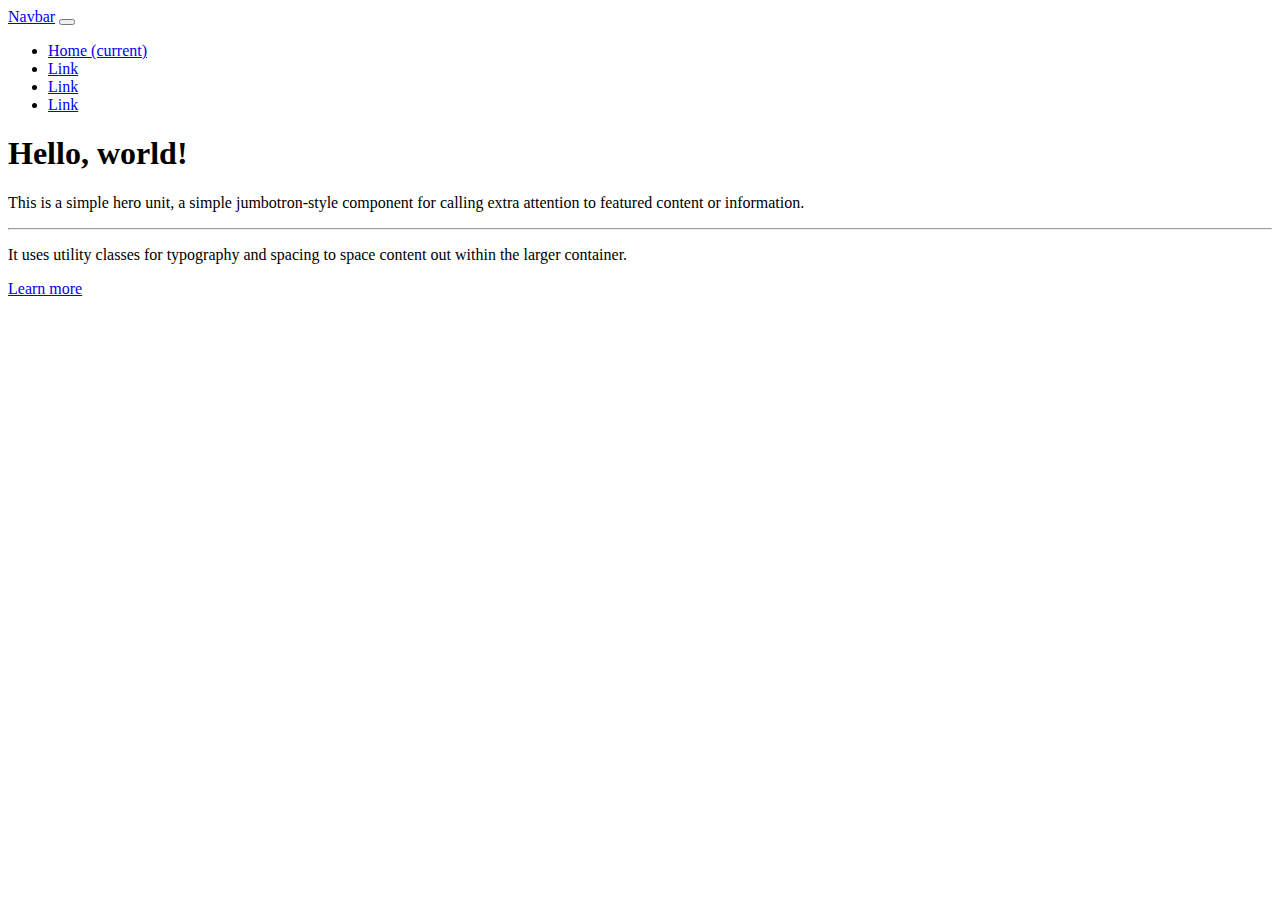
<file: reference/index.html>
<!DOCTYPE html>
<html lang="en">
<head>
    <meta charset="UTF-8">
    <meta name="viewport" content="width=device-width, initial-scale=1.0">
    <title>Bootstrap Section</title>
    <!--
    <link rel="stylesheet" href="bootstrap/css/bootstrap.min.css"> -->
    <link rel="stylesheet" href="https://cdn.jsdelivr.net/npm/bootstrap@4.5.3/dist/css/bootstrap.min.css" integrity="sha384-TX8t27EcRE3e/ihU7zmQxVncDAy5uIKz4rEkgIXeMed4M0jlfIDPvg6uqKI2xXr2" crossorigin="anonymous">
    <link rel="stylesheet" href="style.css">
</head>
<body>
    <!--
   <p class="text-info bg-secondary container">Lorem ipsum dolor sit amet.</p>
   <button class="btn btn-primary btn-lg">Click Here</button>
   <button class="btn btn-outline-danger btn-md"> Click Here </button>
   <div class="alert alert-danger"> Invalid Username Or Password </div>
   <div class="alert alert-success">You Are Logged In </div>
   -->
   <!--
   -->
   <nav class="navbar navbar-expand-lg navbar-dark bg-dark p-2 mx-5">
       <div class="container">
    <a class="navbar-brand" href="#">Navbar</a>
    <button class="navbar-toggler" type="button" data-toggle="collapse" data-target="#navbarSupportedContent" aria-controls="navbarSupportedContent" aria-expanded="false" aria-label="Toggle navigation">
      <span class="navbar-toggler-icon"></span>
    </button>
  
    <div class="collapse navbar-collapse" id="navbarSupportedContent">
      <ul class="navbar-nav mr-auto">
        <li class="nav-item active">
          <a class="nav-link" href="#">Home <span class="sr-only">(current)</span></a>
        </li>
        <li class="nav-item">
          <a class="nav-link" href="#">Link</a>
        </li>
        <li class="nav-item">
            <a class="nav-link" href="#">Link</a>
          </li>
          <li class="nav-item">
            <a class="nav-link" href="#">Link</a>
          </li>
      </ul>
    </div>
</div>
  </nav>

  <div class="jumbotron text-center text-white bg-dark mt-3">
    <h1 class="display-4">Hello, world!</h1>
    <p class="lead">This is a simple hero unit, a simple jumbotron-style component for calling extra attention to featured content or information.</p>
    <hr class="my-4">
    <p>It uses utility classes for typography and spacing to space content out within the larger container.</p>
    <a class="btn btn-secondary btn-sm" href="#" role="button">Learn more</a>
  </div>
</body>
</html>
</file>
<file: reference/style.css>
.btn-primary{
    background-color: chartreuse;
}
</file>
